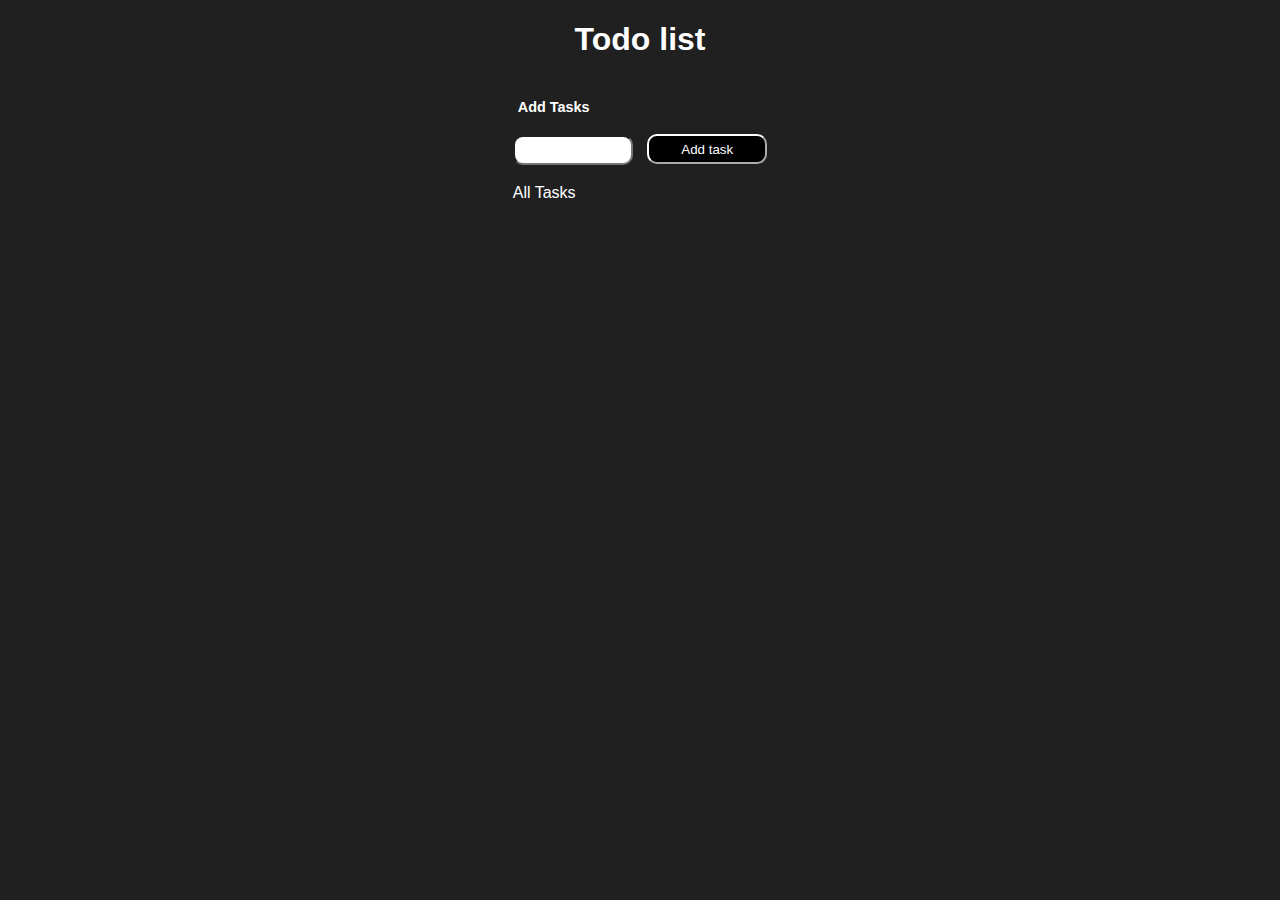
<file: index.html>
<!DOCTYPE html>
<html lang="en">
<head>
    <meta charset="UTF-8">
    <meta http-equiv="X-UA-Compatible" content="IE=edge">
    <meta name="viewport" content="width=device-width, initial-scale=1.0">
    <title>todo list</title>
    <link rel="stylesheet" href="toDo.css">
    
</head>
<body>
    <div class="mainText">
        <h1>Todo list</h1>
    </div>

     <!--TASK ELEMENTS-->
     <div class="container">
        <div class="Member_task">
            <h4>Add Tasks</h4>
            <input class="task_name" id="task_name" />
            <button class="addtaskButton buttonStyle" id="addtaskButton">Add task</button>
            <div class="allTasksList elementsContainer">
                <div class="sub_headers">All Tasks</div>
                <ul id="allTasksList">
                <!--All tasks-->      
                </ul>
            </div>
        </div>
     </div>
     <script src="toDo.js"></script>
</body>
</html>
</file>
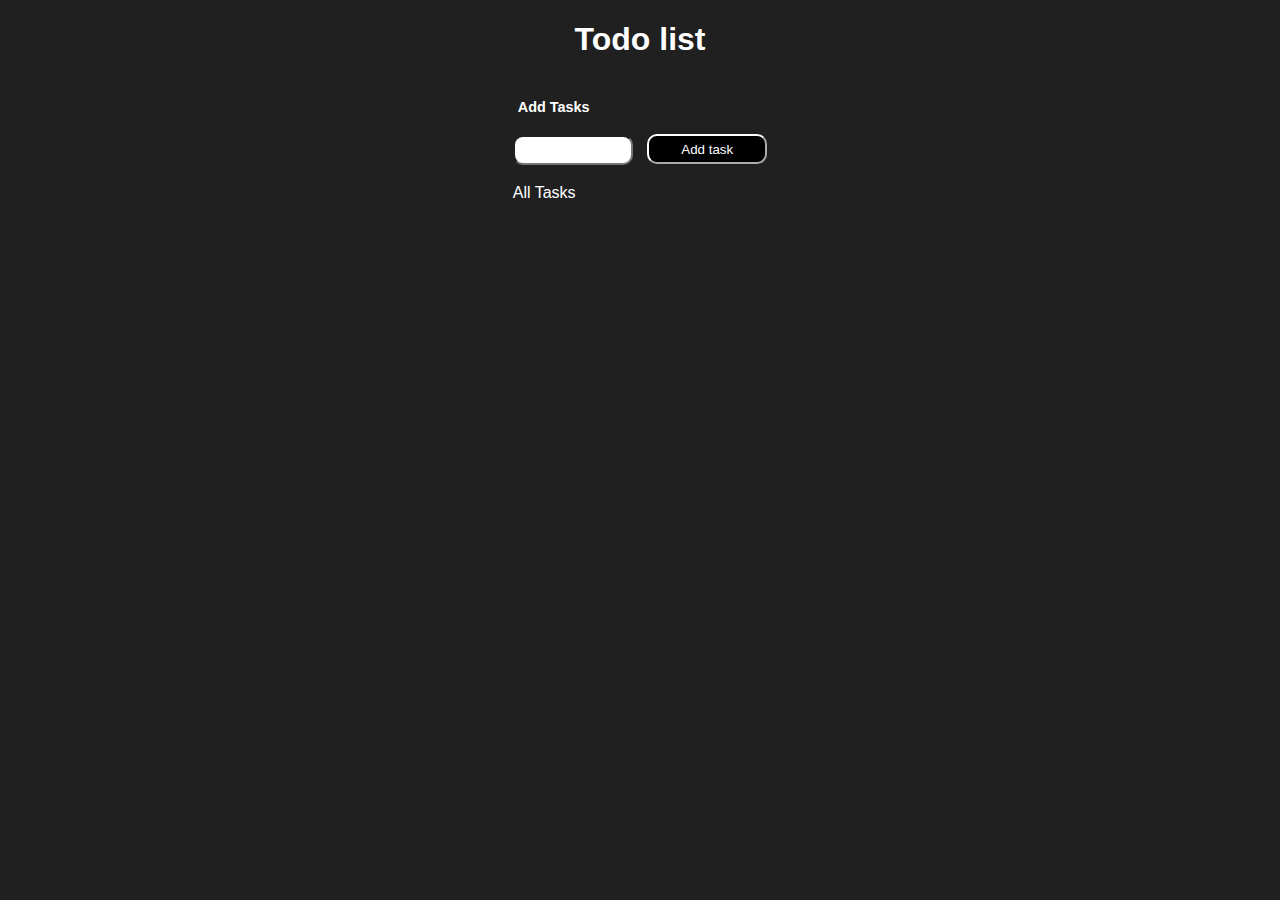
<file: index2.html>
<!DOCTYPE html>
<html lang="en">
<head>
    <meta charset="UTF-8">
    <meta http-equiv="X-UA-Compatible" content="IE=edge">
    <meta name="viewport" content="width=device-width, initial-scale=1.0">
    <title>todo list</title>
    <script src="toDo2.js"></script>
    <link rel="stylesheet" href="toDo2.css">
</head>
<body>
    <div class="mainText">
        <h1>Todo list</h1>
    </div>

     <!--TASK ELEMENTS-->
     <div class="container">
        <div class="Member_task">
            <h4>Add Tasks</h4>
            <input class="task_name" id="task_name" />
            <button class="addtaskButton buttonStyle" id="addtaskButton">Add task</button>
            <div class="allTasksList elementsContainer">
                <div class="sub_headers">All Tasks</div>
                <ul id="allTasksList">
                <!--All tasks-->      
                </ul>
            </div>
        </div>
     </div>
</body>
</html>
</file>
<file: toDo.css>
* {
    font-family: sans-serif;
    justify-content: center;
    align-items: center;
    box-sizing: border-box;
    background-color: #202020;
    color: #ffffff;
}
input {
    background-color: #ffffff;
    color: #000;
    border-radius: 10px;
    padding: 13px;
    width: 120px;
    height: 20px;
}
.buttonStyle {
    width: 120px;
    height: 30px;
    margin-left: 10px;
    background-color: #000;
    border-radius: 10px;
    border-color: #fff;
    padding: 6px;
    white-space: nowrap;
}
.removeButton {
    width: 80px;
    height: 30px;
    margin-left: 10px;
    background-color: #000;
    border-radius: 10px;
    border-color: #fff;
    padding: 6px;
    white-space: nowrap;
}
.doneButton {
    width: 80px;
    height: 30px;
    margin-left: 10px;
    background-color: #000;
    border-radius: 10px;
    border-color: #fff;
    padding: 6px;
    white-space: nowrap;
}
.removeButton:hover {
    background-color: #D2042D;
}
h4 {
    margin-right: 10px;
    margin-left: 5px;
    font-size: 0.9em;
}
h1 {
    text-align: center;
}
ul {
    padding: 9px;
}
.container {
    display: flex;
}
p {
    color: #ffffff;
}
.doneTasks {
    text-decoration: line-through;
}
.sub_headers {
    margin-top: 1.2em;
}
.taskInfoStyleNormal {
    display: flex; 
    flex-direction: row; 
    justify-content: left;
}
</file>
<file: toDo2.css>
* {
    font-family: sans-serif;
    justify-content: center;
    align-items: center;
    box-sizing: border-box;
    background-color: #202020;
    color: #ffffff;
}
input {
    background-color: #ffffff;
    color: #000;
    border-radius: 10px;
    padding: 13px;
    width: 120px;
    height: 20px;
}
.buttonStyle {
    width: 120px;
    height: 30px;
    margin-left: 10px;
    background-color: #000;
    border-radius: 10px;
    border-color: #fff;
    padding: 6px;
    white-space: nowrap;
}
.removeButton {
    width: 80px;
    height: 30px;
    margin-left: 10px;
    background-color: #000;
    border-radius: 10px;
    border-color: #fff;
    padding: 6px;
    white-space: nowrap;
}
.doneButton {
    width: 80px;
    height: 30px;
    margin-left: 10px;
    background-color: #000;
    border-radius: 10px;
    border-color: #fff;
    padding: 6px;
    white-space: nowrap;
}
.removeButton:hover {
    background-color: #D2042D;
}
h4 {
    margin-right: 10px;
    margin-left: 5px;
    font-size: 0.9em;
}
h1 {
    text-align: center;
}
ul {
    padding: 9px;
}
.container {
    display: flex;
}
p {
    color: #ffffff;
}
.doneTasks {
    text-decoration: line-through;
}
.sub_headers {
    margin-top: 1.2em;
}
.taskInfoStyleNormal {
    display: flex; 
    flex-direction: row; 
    justify-content: left;
}
</file>
